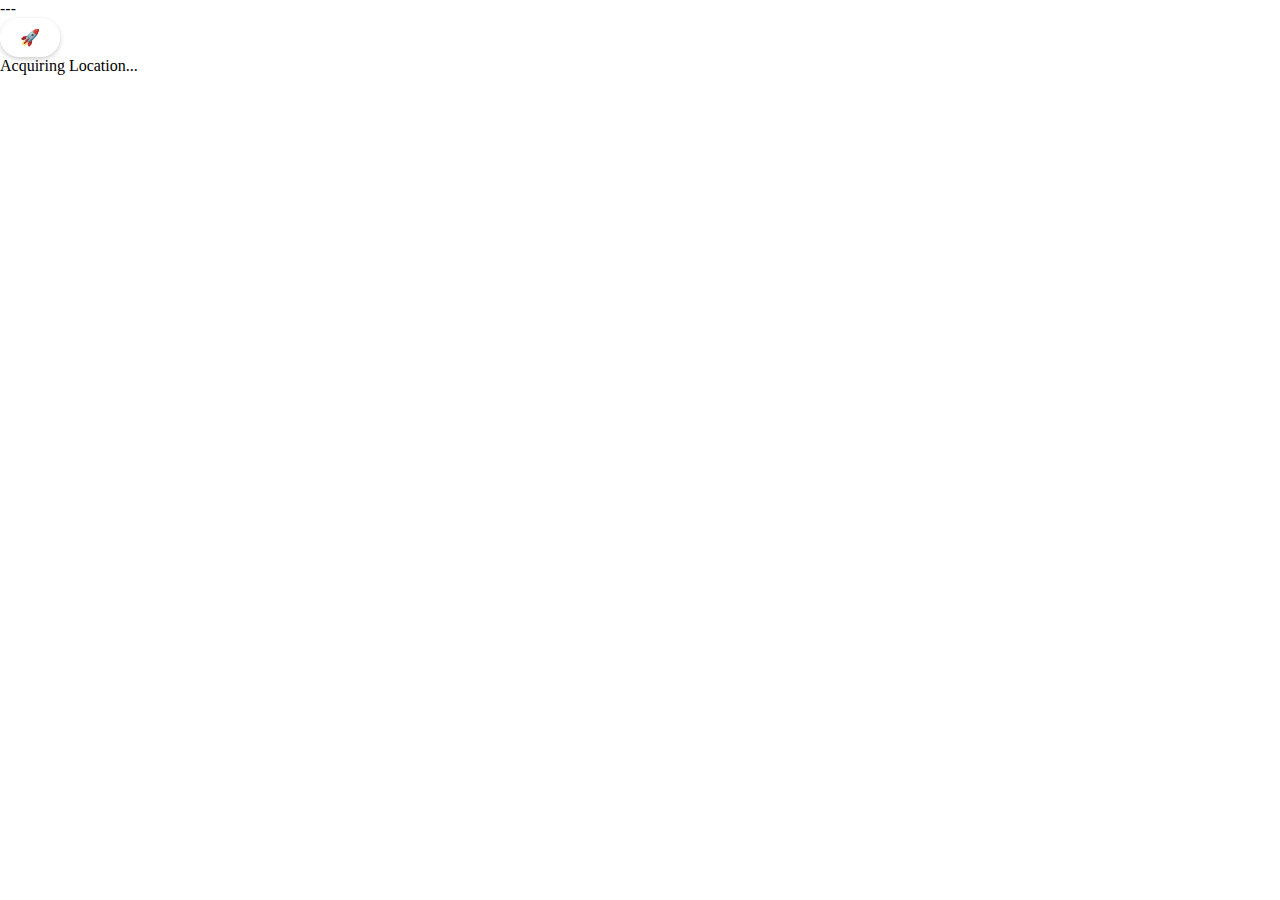
<file: index.html>
<!DOCTYPE html>
<!--
    GPX Navigator
    Version 1.0.1
    
    A web application for viewing and navigating GPX tracks with real-time GPS tracking.
    Features:
    - Load and display GPX tracks
    - Real-time GPS location tracking
    - Track progress display
    - Responsive UI with auto-hiding controls
-->
<html lang="en">

<head>
    <meta charset="UTF-8">
    <meta name="viewport" content="width=device-width, initial-scale=1.0">
    <script>
        // Only apply caching headers for production (not for gpxtrack.test)
        if (window.location.hostname === 'gpxtrack.test') {
            // Development - Disable all caching
            document.createElement('meta').httpEquiv = 'Cache-Control';
            document.createElement('meta').content = 'no-store, no-cache, must-revalidate, proxy-revalidate, max-age=0';
            document.head.appendChild(document.createElement('meta'));

            document.createElement('meta').httpEquiv = 'Pragma';
            document.createElement('meta').content = 'no-cache';
            document.head.appendChild(document.createElement('meta'));

            document.createElement('meta').httpEquiv = 'Expires';
            document.createElement('meta').content = '0';
            document.head.appendChild(document.createElement('meta'));
        } else {
            // Production - Enable PWA caching
            document.createElement('meta').httpEquiv = 'Cache-Control';
            document.createElement('meta').content = 'public, max-age=31536000';
            document.head.appendChild(document.createElement('meta'));
        }
    </script>
    <meta http-equiv="Content-Security-Policy" content="upgrade-insecure-requests">
    <title>GPX Navigator</title>

    <!-- PWA Meta Tags -->
    <meta name="theme-color" content="#000000">
    <meta name="description"
        content="GPX Navigator allows you to view your current progress on any GPX route, making it perfect for outdoor adventures.">

    <meta name="mobile-web-app-capable" content="yes">
    <meta name="apple-mobile-web-app-status-bar-style" content="black">
    <meta name="apple-mobile-web-app-title" content="GPX">

    <!-- PWA Icons -->
    <link rel="icon" type="image/png" sizes="192x192" href="icons/icon-192x192.png">
    <link rel="apple-touch-icon" sizes="192x192" href="icons/icon-192x192.png">
    <link rel="icon" type="image/png" sizes="512x512" href="icons/icon-512x512.png">
    <link rel="apple-touch-icon" sizes="512x512" href="icons/icon-512x512.png">

    <!-- PWA Manifest -->
    <link rel="manifest" href="manifest.json">

    <!-- Include Mapbox GL JS CSS and JS -->
    <link href="https://api.mapbox.com/mapbox-gl-js/v3.12.0/mapbox-gl.css" rel="stylesheet">
    <script src="https://api.mapbox.com/mapbox-gl-js/v3.12.0/mapbox-gl.js"></script>

    <!-- App CSS -->
    <link rel="stylesheet" href="styles.css">

    <!-- App JavaScript -->
    <script>
        // Set the Mapbox access token
        // [uphint]: This is a restricted public token
        // github_pat: [false_positive] Mapbox public token with domain restrictions
        mapboxgl.accessToken = 'pk.eyJ1IjoiYnJvd25ybCIsImEiOiJjbTRiNDl6YTkwaDQ3MnFzZXB6djg2MmI4In0.99Yua2HSf2x1-gVX_n_rjw';
    </script>

    <!-- ToGeoJSON -->
    <script src="libs/togeojson.min.js"></script>

    <!-- App JavaScript -->
    <script type="module" src="js/core/app.js"></script>

    <!-- Service Worker Registration -->
    <script>
        // Only register service worker for production (not for gpxtrack.test)
        if (window.location.hostname !== 'gpxtrack.test' && 'serviceWorker' in navigator) {
            window.addEventListener('load', () => {
                navigator.serviceWorker.register('sw.js')
                    .then(registration => { })
                    .catch(err => { });
            });
        }
    </script>

    <meta name="supported-file-types" content=".gpx,application/gpx+xml">

</head>

<body>
    <div id="map"></div>
    <div id="progress-display">---</div>
    <div class="ui-controls-container">

        <!-- <div class="gmaps-drawer">
            <div class="drawer-buttons">
                <button id="open-maps-btn" class="drawer-button">📍</button>
                <button id="open-lodging-btn" class="drawer-button">🛏️</button>
                <button id="open-market-btn" class="drawer-button">🍗</button>
                <button id="open-camping-btn" class="drawer-button">⛺️</button>
                <button id="open-restaurant-btn" class="drawer-button">🍽️</button>
                <button id="open-hospital-btn" class="drawer-button">❤️‍🩹</button>
            </div>
            <button id="gmaps-btn" class="gmaps-button">🌎</button>
        </div> -->

        <!-- buttons -->
        <button id="file-picker-btn" class="file-picker-button">🚀</button>
        <button id="reload-btn" class="reload-button" style="display: none;">🔄</button>
        <button id="clear-btn" class="clear-button" style="display: none;">❌</button>
        <button id="zoom-btn" class="zoom-button" style="display: none;">🔍</button>
        <button id="wake-btn" class="wake-button" style="display: none;">🔓</button>

        <input type="file" id="gpx-file" accept=".gpx" style="display: none;">
    </div>

    <div id="location-overlay">Acquiring Location...</div>

</body>

</html>
</file>
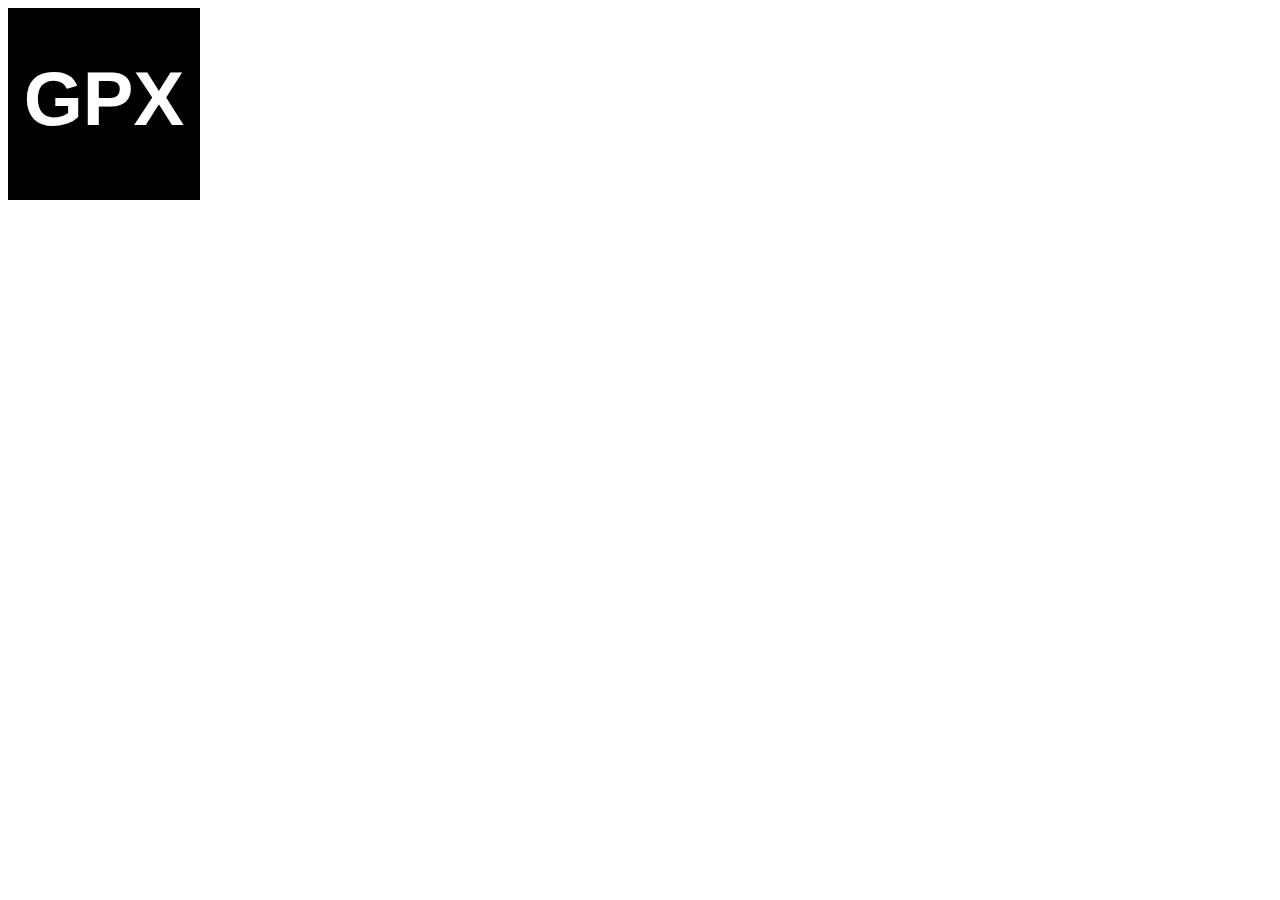
<file: generate-icons.html>
<!DOCTYPE html>
<html>
<head>
    <title>Generate PWA Icons</title>
</head>
<body>
    <canvas id="canvas192" width="192" height="192"></canvas>
    <script>
        function drawIcon(canvas, size) {
            const ctx = canvas.getContext('2d');
            
            // Black background
            ctx.fillStyle = 'black';
            ctx.fillRect(0, 0, size, size);
            
            // White text
            ctx.fillStyle = 'white';
            ctx.textAlign = 'center';
            ctx.textBaseline = 'middle';
            
            // Calculate font size (approximately 60% of canvas width)
            const fontSize = Math.floor(size * 0.4);
            ctx.font = `bold ${fontSize}px Arial`;
            
            // Draw text
            ctx.fillText('GPX', size/2, size/2);
            
            // Create download link
            const link = document.createElement('a');
            link.download = `icon-${size}.png`;
            link.href = canvas.toDataURL('image/png');
            link.click();
        }

        // Generate only the 192x192 icon
        drawIcon(document.getElementById('canvas192'), 192);
    </script>
</body>
</html>
</file>
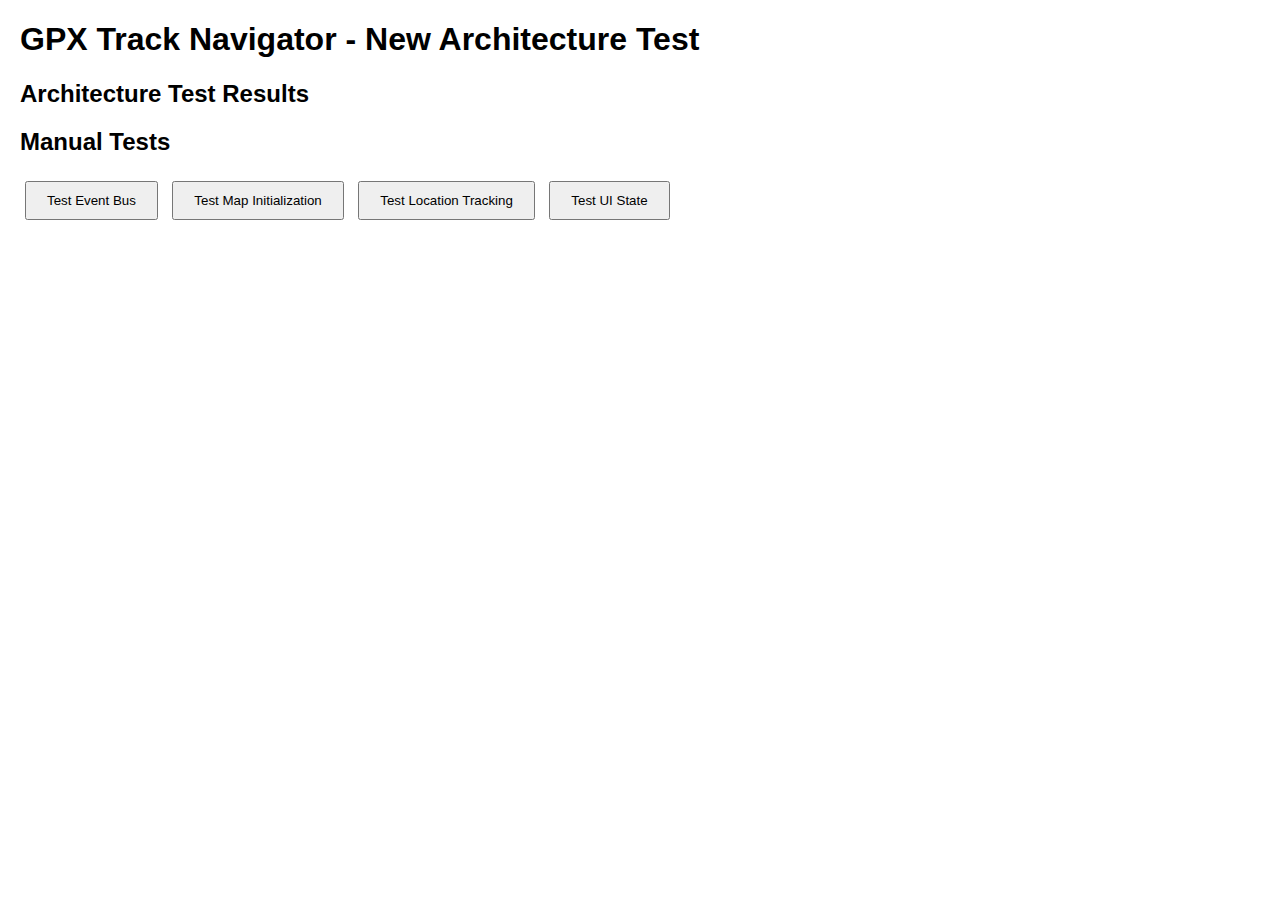
<file: test-architecture.html>
<!DOCTYPE html>
<html>

<head>
    <title>GPX Track Navigator - Architecture Test</title>
    <style>
        body {
            font-family: Arial, sans-serif;
            margin: 20px;
        }

        .status {
            padding: 10px;
            margin: 10px 0;
            border-radius: 5px;
        }

        .success {
            background: #d4edda;
            border: 1px solid #c3e6cb;
            color: #155724;
        }

        .error {
            background: #f8d7da;
            border: 1px solid #f5c6cb;
            color: #721c24;
        }

        .info {
            background: #d1ecf1;
            border: 1px solid #bee5eb;
            color: #0c5460;
        }

        #test-results {
            margin-top: 20px;
        }

        button {
            padding: 10px 20px;
            margin: 5px;
        }
    </style>
</head>

<body>
    <h1>GPX Track Navigator - New Architecture Test</h1>

    <div id="test-results">
        <h2>Architecture Test Results</h2>
        <div id="component-status"></div>
        <div id="event-status"></div>
    </div>

    <div>
        <h2>Manual Tests</h2>
        <button onclick="testEventBus()">Test Event Bus</button>
        <button onclick="testMapInit()">Test Map Initialization</button>
        <button onclick="testLocationTracking()">Test Location Tracking</button>
        <button onclick="testUIState()">Test UI State</button>
    </div>

    <script type="module">
        // Test the new architecture
        let app;

        // Wait for app to load
        const checkApp = () => {
            if (window.app) {
                app = window.app;
                runArchitectureTests();
            } else {
                setTimeout(checkApp, 100);
            }
        };

        window.addEventListener('load', () => {
            setTimeout(checkApp, 1000); // Give app time to initialize
        });

        function logStatus(message, type = 'info') {
            const statusDiv = document.getElementById('component-status');
            const div = document.createElement('div');
            div.className = `status ${type}`;
            div.innerHTML = `<strong>${new Date().toLocaleTimeString()}</strong>: ${message}`;
            statusDiv.appendChild(div);
        }

        function logEvent(message) {
            const eventDiv = document.getElementById('event-status');
            const div = document.createElement('div');
            div.className = 'status info';
            div.innerHTML = `<strong>Event</strong>: ${message}`;
            eventDiv.appendChild(div);
        }

        async function runArchitectureTests() {
            logStatus('Starting architecture tests...', 'info');

            try {
                // Test component loading
                const components = [
                    'trackDataStore', 'locationDataStore', 'uiStateManager',
                    'uiControls', 'progressDisplay', 'mapRenderer',
                    'trackRenderer', 'locationRenderer', 'trackManager',
                    'locationTracker', 'progressTracker', 'externalServices'
                ];

                let loadedCount = 0;
                components.forEach(name => {
                    const component = app.getComponent(name);
                    if (component) {
                        logStatus(`✓ ${name} loaded successfully`, 'success');
                        loadedCount++;
                    } else {
                        logStatus(`✗ ${name} failed to load`, 'error');
                    }
                });

                logStatus(`Component Loading: ${loadedCount}/${components.length} components loaded`,
                    loadedCount === components.length ? 'success' : 'error');

                // Test event bus
                const eventBus = app.getEventBus();
                if (eventBus) {
                    logStatus('✓ Event bus accessible', 'success');

                    // Test event subscription/emission
                    let testEventReceived = false;
                    eventBus.on('test:architecture', () => {
                        testEventReceived = true;
                        logEvent('Test event received successfully');
                    });

                    eventBus.emit('test:architecture', { test: true });

                    setTimeout(() => {
                        if (testEventReceived) {
                            logStatus('✓ Event bus working correctly', 'success');
                        } else {
                            logStatus('✗ Event bus not working', 'error');
                        }
                    }, 100);
                } else {
                    logStatus('✗ Event bus not accessible', 'error');
                }

                logStatus('Architecture tests completed', 'info');

            } catch (error) {
                logStatus(`Error during testing: ${error.message}`, 'error');
            }
        }

        // Manual test functions
        window.testEventBus = () => {
            if (app) {
                const eventBus = app.getEventBus();
                eventBus.emit('test:manual-event', { timestamp: Date.now() });
                logEvent('Manual event emitted');
            }
        };

        window.testMapInit = () => {
            if (app) {
                const eventBus = app.getEventBus();
                eventBus.emit('map:init-requested');
                logEvent('Map initialization requested');
            }
        };

        window.testLocationTracking = () => {
            if (app) {
                const eventBus = app.getEventBus();
                eventBus.emit('location:start-tracking-requested');
                logEvent('Location tracking start requested');
            }
        };

        window.testUIState = () => {
            if (app) {
                const eventBus = app.getEventBus();
                eventBus.emit('ui:user-interaction');
                logEvent('UI user interaction emitted');
            }
        };
    </script>
</body>

</html>
</file>
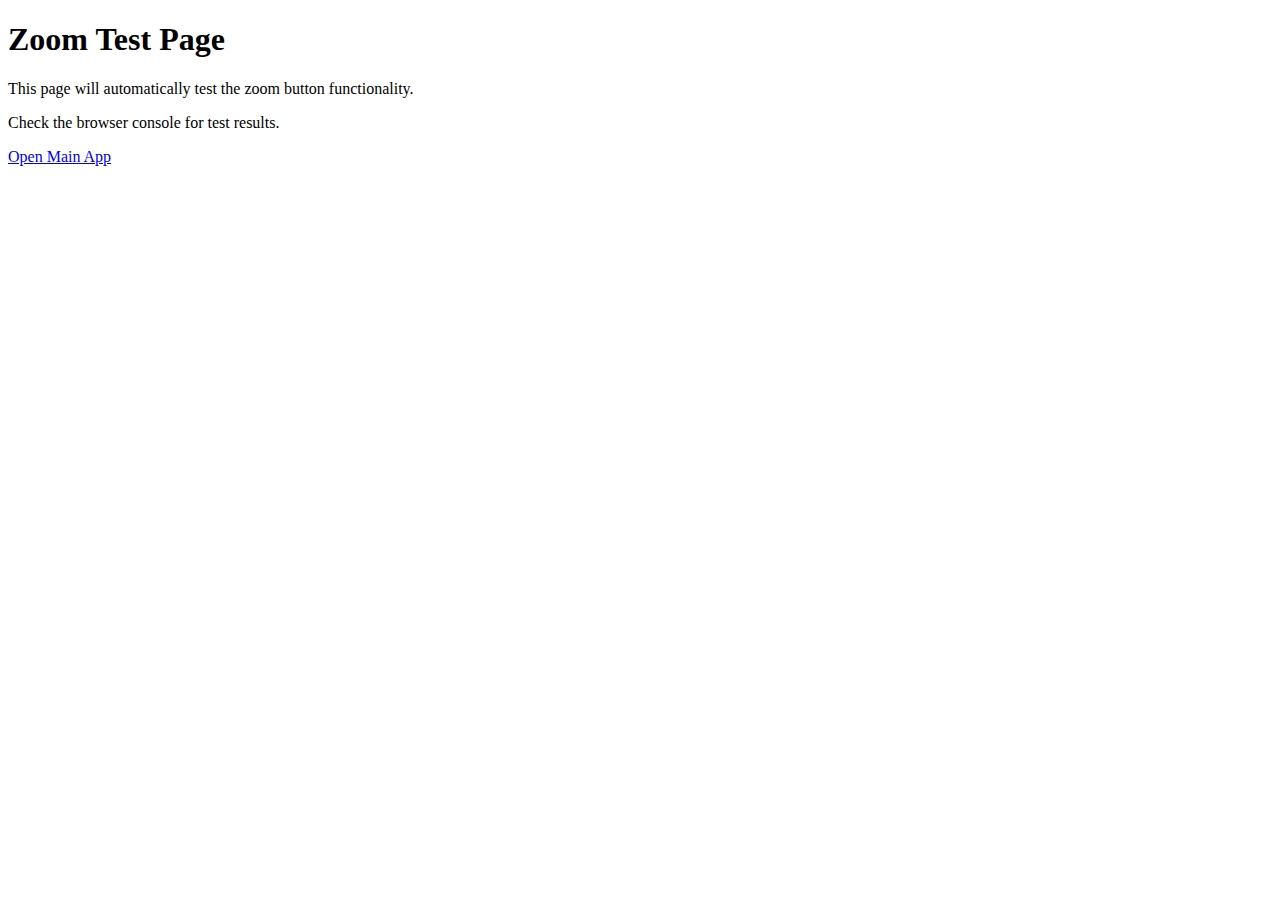
<file: zoom-test.html>
<!DOCTYPE html>
<html>

<head>
    <title>Zoom Test - GPX Track Navigator</title>
    <script>
        // Test script to verify zoom functionality
        function testZoomFunctionality() {
            console.log('Testing zoom button functionality...');

            // Wait for the app to load
            setTimeout(() => {
                const zoomButton = document.getElementById('zoom-btn');
                if (!zoomButton) {
                    console.error('Zoom button not found');
                    return;
                }

                console.log('Found zoom button, testing clicks...');

                // Test multiple clicks
                for (let i = 0; i < 6; i++) {
                    setTimeout(() => {
                        console.log(`Click ${i + 1}: Clicking zoom button`);
                        zoomButton.click();
                    }, i * 1000);
                }
            }, 2000);
        }

        // Auto-run test when page loads
        window.addEventListener('load', testZoomFunctionality);
    </script>
</head>

<body>
    <h1>Zoom Test Page</h1>
    <p>This page will automatically test the zoom button functionality.</p>
    <p>Check the browser console for test results.</p>
    <p><a href="/" target="_blank">Open Main App</a></p>
</body>

</html>
</file>
<file: styles.css>
#map {
    height: 100vh;
    width: 100%;
    position: absolute;
    top: 0;
    left: 0;
}

body {
    margin: 0;
    padding: 0;
}

.file-picker-container {
    position: fixed;
    bottom: 20px;
    left: 20px;
    z-index: 1000;
    display: flex;
    gap: 10px;
}

.file-picker-button, .clear-button, .toggle-map-button {
    background-color: rgba(255, 255, 255, 0.9);
    border: none;
    padding: 10px 20px;
    border-radius: 20px;
    cursor: pointer;
    font-size: 16px;
    box-shadow: 0 2px 5px rgba(0,0,0,0.2);
}

.clear-button {
    background-color: rgba(255, 80, 80, 0.9);
    color: white;
}

#gpx-file {
    display: none;
}

#progress-display {
    font-family: Arial, sans-serif;
}

#progress-display span {
    color: white;
    font-weight: bold;
}
</file>
